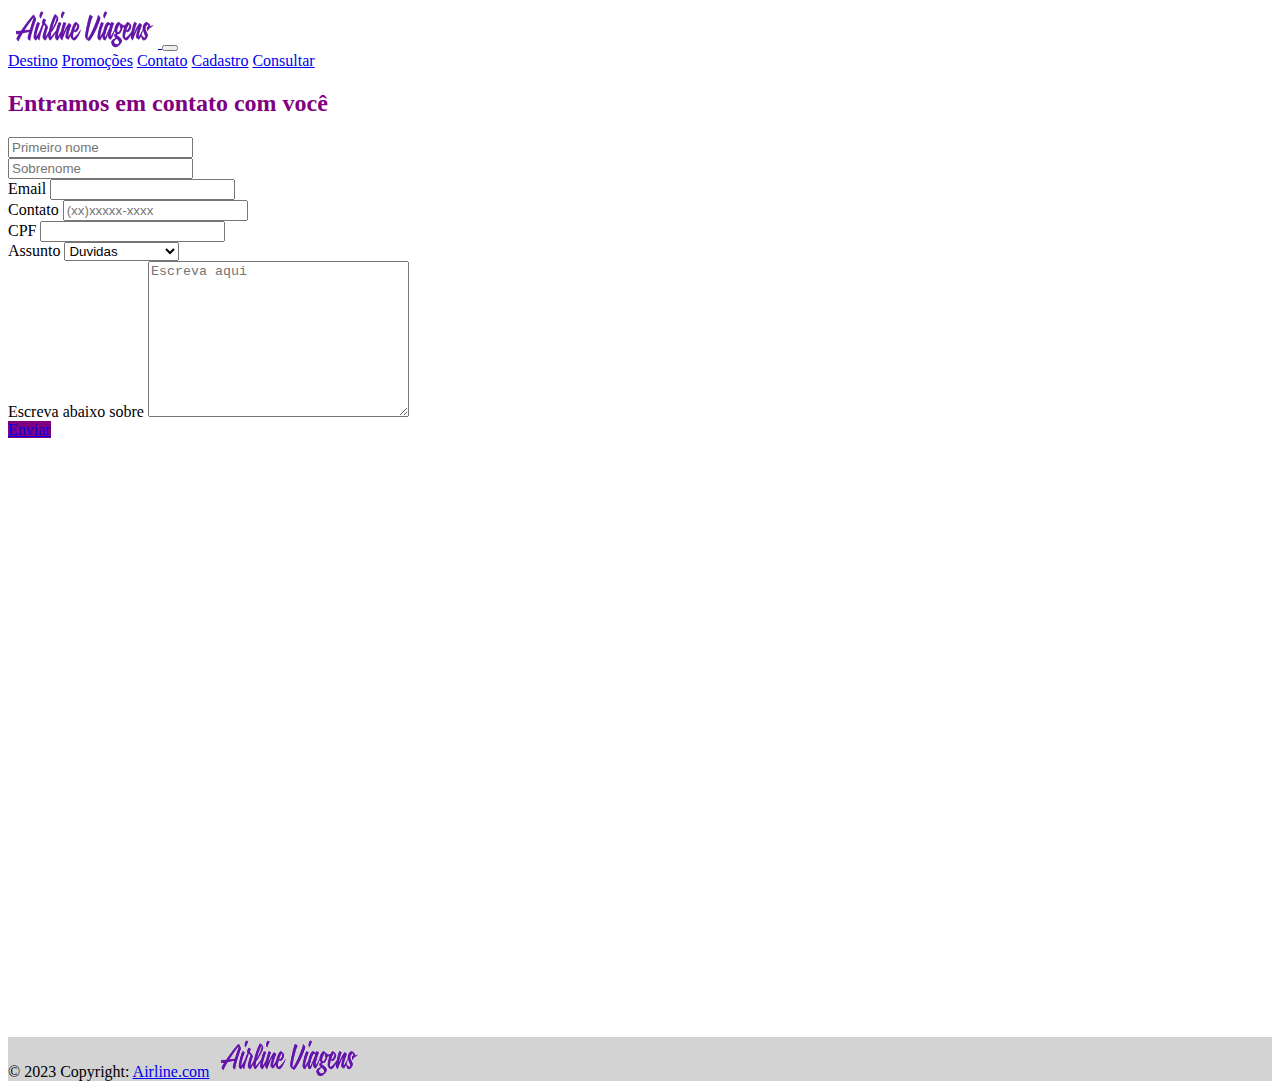
<file: AirLaine/src/main/webapp/Contato.html>
<!DOCTYPE html>
<html lang="pt-br">
<head>
    <meta charset="UTF-8">
    <meta name="viewport" content="width=device-width, initial-scale=1.0">
    <title>Airline Viagens</title>
    <!-- <link rel="stylesheet" href="node_modules/bootstrap/dist/css/bootstrap.min.css">
    <script src="node_modules/bootstrap/dist/js/bootstrap.bundle.min.js" defer></script> -->
    <link href="https://cdn.jsdelivr.net/npm/bootstrap@5.3.1/dist/css/bootstrap.min.css" rel="stylesheet" integrity="sha384-4bw+/aepP/YC94hEpVNVgiZdgIC5+VKNBQNGCHeKRQN+PtmoHDEXuppvnDJzQIu9" crossorigin="anonymous">
    <link rel="stylesheet" href="src/style.css">
    <link rel="preconnect" href="https://fonts.googleapis.com">
    <link rel="preconnect" href="https://fonts.gstatic.com" crossorigin>
    <link href="https://fonts.googleapis.com/css2?family=Roboto+Slab:wght@100;200;300;400;700&display=swap" rel="stylesheet">
    <link rel="shortcut icon" href="src/imagem/localizacao.png" type="image/x-icon">
</head>
<body>

    <header>
      <nav class="navbar bg-body-tertiary">
          <div class="container">
            <a class="navbar-brand" href="index.html" alt="home">
              <img src="src/imagem/Logo.png" alt="Airline Viagens home" width="150" height="40">
            </a>
            <!-- <a class="navbar-brand" href="#">Navbar</a> -->
      <button class="navbar-toggler" type="button" data-bs-toggle="collapse" data-bs-target="#navbarNavAltMarkup" aria-controls="navbarNavAltMarkup" aria-expanded="false" aria-label="Toggle navigation">
        <span class="navbar-toggler-icon"></span>
      </button>
      <div class="collapse navbar-collapse" id="navbarNavAltMarkup">
        <div class="navbar-nav">
          <a class="nav-link" aria-current="page" href="Destino.html">Destino</a>
          <a class="nav-link" href="Promocoes.html">Promoções</a>
          <a class="nav-link active" href="Contato.html">Contato</a>
          <a class="nav-link" href="Cliente.jsp">Cadastro</a>
          <a class="nav-link" href="Clintelist.jsp">Consultar</a>
        </div>
      </div>
        </nav>
    </header>

    <main>
      <section>
        <div class="container p-3" style="color: purple;">
          <h2>Entramos em contato com você</h2>
        </div>
      </section>

      <section>
        <form class="container p-5 contato">
          <div class="row g-2">
            <div class="col">
              <input type="text" class="form-control" placeholder="Primeiro nome" aria-label="Primeiro nome">
            </div>
            <div class="col">
              <input type="text" class="form-control" placeholder="Sobrenome" aria-label="Last name">
            </div>
            <div class="col-12">
              <label for="Email" class="form-label">Email</label>
              <input type="email" class="form-control" id="inputEmail">
            </div>
            <div class="col-12">
              <label for="contato" class="form-label">Contato</label>
              <input class="form-control" type="tel" name="cotato" id="celular" placeholder="(xx)xxxxx-xxxx">
            </div>
            <div class="col-12">
              <label for="cpf" class="form-label">CPF</label>
              <input type="text" class="form-control" id="cpf">
            </div>
            <div class="col-12">
              <label for="assunto" class="form-label">Assunto</label>
              <select id="assuntos" class="form-select">
                <option selected>Duvidas</option>
                <option>Pagamentos</option>
                <option>Informações</option>
                <option>Reclamações</option>
                <option>Cancelamentos</option>
                <option>Viagens</option>
                <option>Hoteis</option>
              </select>
            </div>
            <div class="col-12">
              <label class="form-label" for="texto">Escreva abaixo sobre</label>
              <textarea class="form-control" name="texto" id="texto-cliente" cols="30" rows="10" placeholder="Escreva aqui"></textarea>
            </div>
            <div class="col-12">
              <a href="#" class="btn btn-primary " style="background-color:purple; border: black">Enviar</a>
            </div>
          </div>
        </form>  
      </section>
      
    </main>

    <footer class="text-center text-white pt-3" style="background-color: white">
      <div class="text-center text-dark p-3" style="background-color: lightgray;">
        © 2023 Copyright:
        <a class="text-dark" href="index.html">Airline.com</a>
        <img src="src/imagem/Logo.png" class="img-fluid" alt="Logo" width="150" height="40">
      </div>
    </footer>

    <script src="https://cdn.jsdelivr.net/npm/bootstrap@5.3.1/dist/js/bootstrap.bundle.min.js" integrity="sha384-HwwvtgBNo3bZJJLYd8oVXjrBZt8cqVSpeBNS5n7C8IVInixGAoxmnlMuBnhbgrkm" crossorigin="anonymous"></script>
</body> 
</html>
</file>
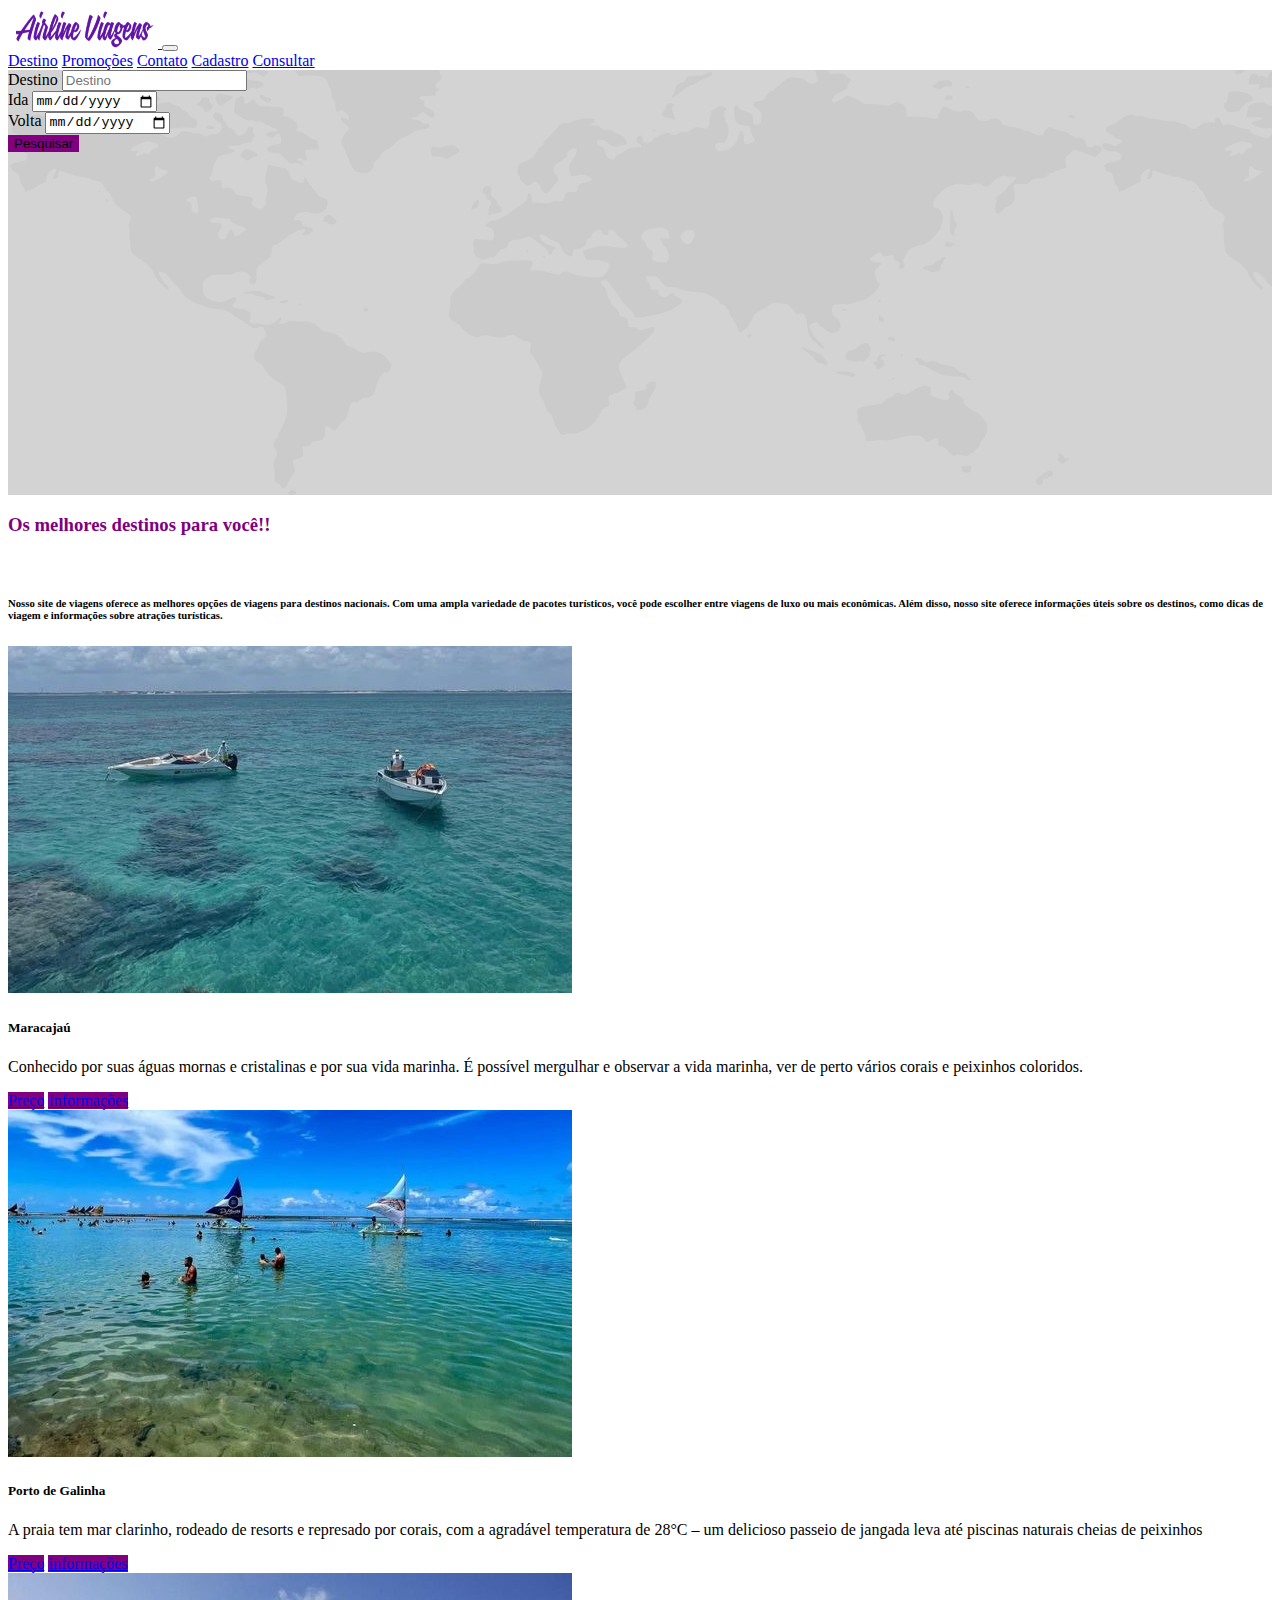
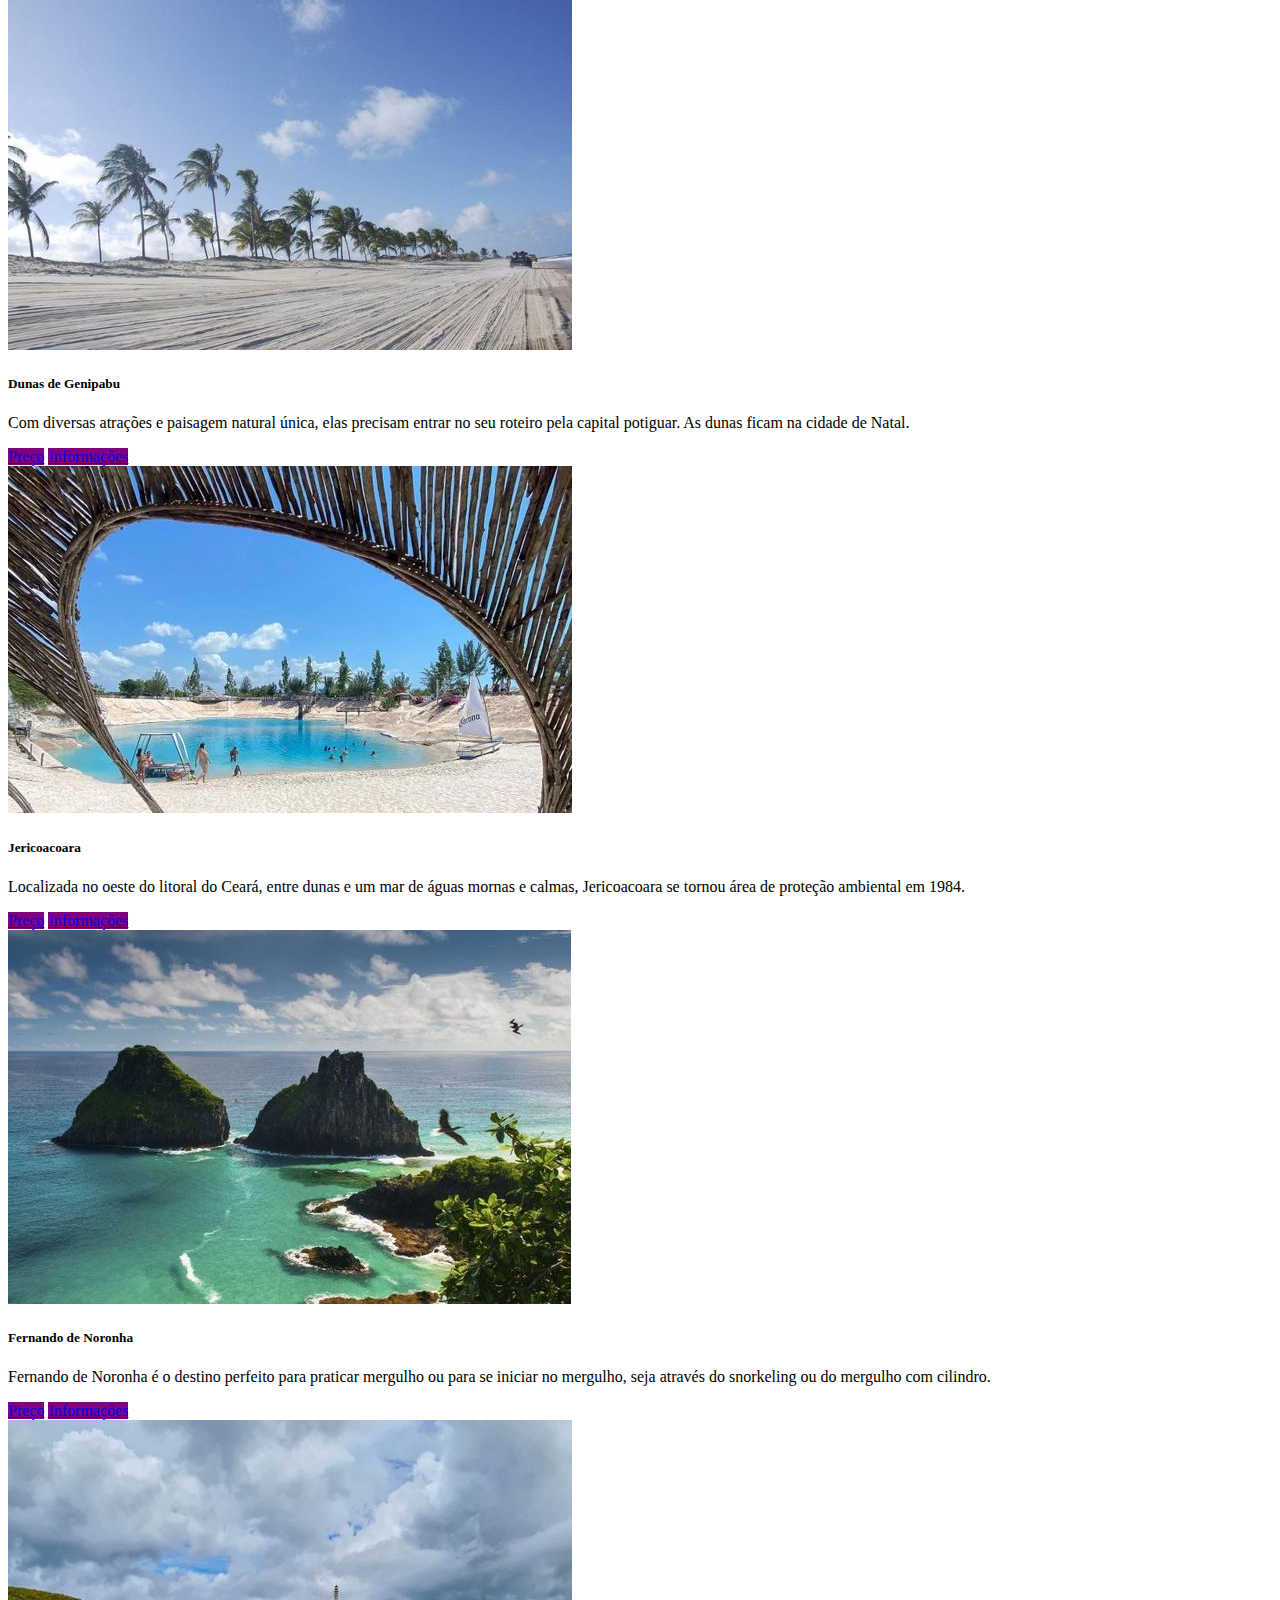
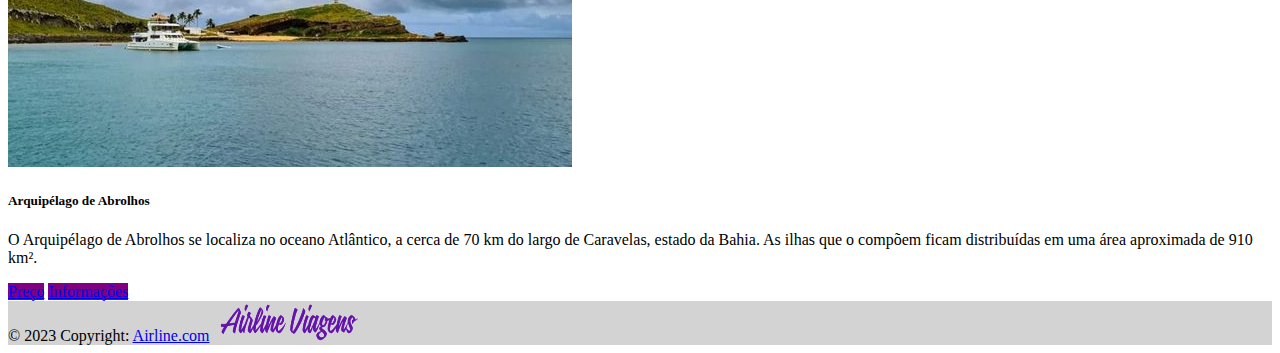
<file: AirLaine/src/main/webapp/Destino.html>
<!DOCTYPE html>
<html lang="pt-br">
<head>
    <meta charset="UTF-8">
    <meta name="viewport" content="width=device-width, initial-scale=1.0">
    <title>Airline Viagens</title>
    <!-- <link rel="stylesheet" href="node_modules/bootstrap/dist/css/bootstrap.min.css">
    <script src="node_modules/bootstrap/dist/js/bootstrap.bundle.min.js" defer></script> -->
    <link href="https://cdn.jsdelivr.net/npm/bootstrap@5.3.1/dist/css/bootstrap.min.css" rel="stylesheet" integrity="sha384-4bw+/aepP/YC94hEpVNVgiZdgIC5+VKNBQNGCHeKRQN+PtmoHDEXuppvnDJzQIu9" crossorigin="anonymous">
    <link rel="stylesheet" href="src/style.css">
    <link rel="preconnect" href="https://fonts.googleapis.com">
    <link rel="preconnect" href="https://fonts.gstatic.com" crossorigin>
    <link href="https://fonts.googleapis.com/css2?family=Roboto+Slab:wght@100;200;300;400;700&display=swap" rel="stylesheet">
    <link rel="shortcut icon" href="src/imagem/localizacao.png" type="image/x-icon">
</head>
<body>

    <header>
      <nav class="navbar bg-body-tertiary">
          <div class="container">
            <a class="navbar-brand" href="index.html" alt="home">
              <img src="src/imagem/Logo.png" alt="Airline Viagens home" width="150" height="40">
            </a>
            <!-- <a class="navbar-brand" href="#">Navbar</a> -->
      <button class="navbar-toggler" type="button" data-bs-toggle="collapse" data-bs-target="#navbarNavAltMarkup" aria-controls="navbarNavAltMarkup" aria-expanded="false" aria-label="Toggle navigation">
        <span class="navbar-toggler-icon"></span>
      </button>
      <div class="collapse navbar-collapse" id="navbarNavAltMarkup">
        <div class="navbar-nav">
          <a class="nav-link active" aria-current="page" href="Destino.html">Destino</a>
          <a class="nav-link" href="Promocoes.html">Promoções</a>
          <a class="nav-link" href="Contato.html">Contato</a>
          <a class="nav-link" href="Cliente.jsp">Cadastro</a>
          <a class="nav-link" href="Clintelist.jsp">Consultar</a>
          </div>
          </div>
        </nav>
    </header>

    <main>
      <section>
        <div class="container-fluid cor">
          <div class="container-fluid d-flex align-items-center justify-content-center img-fundo">
              <div class="row g-3">
                  <div class="col-sm-3 destino">
                    <label class="form-label" for="nada">Destino</label>
                    <input type="text" class="form-control" placeholder="Destino" aria-label="City">
                  </div>
                  <div class="col-sm-3">
                    <label class="form-label" for="Ida">Ida</label>
                    <input class="form-control" type="date" name="" id="">
                    
                  </div>
                  <div class="col-sm-3">
                    <label class="form-label" for="Volta">Volta</label>
                    <input class="form-control" type="date" name="" id="">
                  </div>
                  <div class="col-sm-  div-btn-form">
                  <button type="button" class="btn btn-primary botao-formulario"
                  
          style="background-color:purple; border: black">
            Pesquisar
                  </button>
                  </div>
              </div>
          </div>
        </div>
      </section>

      <section>
        <div class="container-fluid p-5">
          <h3 class="titulo">Os melhores destinos para você!!</h3>
          <br>
          <h6>Nosso site de viagens oferece as melhores opções de viagens para destinos nacionais. Com uma ampla variedade de pacotes turísticos, você pode escolher entre viagens de luxo ou mais econômicas. Além disso, nosso site oferece informações úteis sobre os destinos, como dicas de viagem e informações sobre atrações turísticas.</h6>
        </div>
      </section>

      <section>
        <div class="album py-5 bg-body-tertiary">
          <div class="container">
      
            <div class="row row-cols-1 row-cols-sm-2 row-cols-md-3 g-3">
              <div class="col">
                <div class="card shadow-sm h-100">
                  <img src="src/imagem/Maracajaú.jpg" class="card-img-top" alt="imagem Maracajaú">
                  <div class="card-body">
                    <h5 class="card-title">Maracajaú</h5>
                    <p class="card-text"> Conhecido por suas águas mornas e cristalinas e por sua vida marinha. É possível mergulhar e observar a vida marinha, ver de perto vários corais e peixinhos coloridos.
                    </p>
                    <div class="d-flex justify-content-between align-items-center">
                      <div>
                        <a href="#" class="btn btn-primary" style="background-color:purple; border: black">Preço</a>
                        <a href="#" class="btn btn-primary" style="background-color:purple; border: black">Informações</a>
                      </div>
                    </div>
                  </div>
                </div>
              </div>
              <div class="col">
                <div class="card shadow-sm h100">
                  <img src="src/imagem/porto-de-galinha.jpg" class="card-img-top" alt="imagem porto-de-galinha">
                  <div class="card-body">
                    <h5 class="card-title">Porto de Galinha</h5>
                    <p class="card-text"> A praia tem mar clarinho, rodeado de resorts e represado por corais, com a agradável temperatura de 28°C – um delicioso passeio de jangada leva até piscinas naturais cheias de peixinhos</p>
                    <div class="d-flex justify-content-between align-items-center">
                      <div>
                        <a href="#" class="btn btn-primary" style="background-color:purple; border: black">Preço</a>
                        <a href="#" class="btn btn-primary" style="background-color:purple; border: black">informações</a>
                      </div>
                    </div>
                  </div>
                </div>
              </div>
              <div class="col">
                <div class="card shadow-sm h-100">
                  <img src="src/imagem/Dunas de Genipabu.jpg" class="card-img-top" alt="imagem Dunas de Genipabu">
                  <div class="card-body">
                    <h5 class="card-title">Dunas de Genipabu</h5>
                    <p class="card-text">Com diversas atrações e paisagem natural única, elas precisam entrar no seu roteiro pela capital potiguar. As dunas ficam na cidade de Natal.</p>
                    <div class="d-flex justify-content-between align-items-center">
                      <div>
                        <a href="#" class="btn btn-primary" style="background-color:purple; border: black">Preço</a>
                        <a href="#" class="btn btn-primary" style="background-color:purple; border: black">Informações</a>
                      </div>
                    </div>
                  </div>
                </div>
              </div>
      
              <div class="col">
                <div class="card shadow-sm h-100">
                  <img src="src/imagem/Jericoacoara.jpg" class="card-img-top" alt="imagem Jericoacoara">
                  <div class="card-body">
                    <h5 class="card-title">Jericoacoara</h5>
                    <p class="card-text"> Localizada no oeste do litoral do Ceará, entre dunas e um mar de águas mornas e calmas, Jericoacoara se tornou área de proteção ambiental em 1984.</p>
                    <div class="d-flex justify-content-between align-items-center">
                      <div>
                        <a href="#" class="btn btn-primary" style="background-color:purple; border: black">Preço</a>
                        <a href="#" class="btn btn-primary" style="background-color:purple; border: black">Informações</a>
                      </div>
                    </div>
                  </div>
                </div>
              </div>
              <div class="col">
                <div class="card shadow-sm h-100">
                  <img src="src/imagem/Fernando de Noronha.jpg" class="card-img-top" alt="imagem Fernando de Noronha">
                  <div class="card-body">
                    <h5 class="card-title">Fernando de Noronha</h5>
                    <p class="card-text">Fernando de Noronha é o destino perfeito para praticar mergulho ou para se iniciar no mergulho, seja através do snorkeling ou do mergulho com cilindro.</p>
                    <div class="d-flex justify-content-between align-items-center">
                      <div>
                        <a href="#" class="btn btn-primary" style="background-color:purple; border: black">Preço</a>
                        <a href="#" class="btn btn-primary" style="background-color:purple; border: black">Informações</a>
                      </div>
                    </div>
                  </div>
                </div>
              </div>
              <div class="col">
                <div class="card shadow-sm h-100">
                  <img src="src/imagem/Arquipélago de Abrolhos.jpg" class="card-img-top" alt="imagem Arquipélago de Abrolhos">
                  <div class="card-body">
                    <h5 class="card-title">Arquipélago de Abrolhos</h5>
                    <p class="card-text">O Arquipélago de Abrolhos se localiza no oceano Atlântico, a cerca de 70 km do largo de Caravelas, estado da Bahia. As ilhas que o compõem ficam distribuídas em uma área aproximada de 910 km².</p>
                    <div class="d-flex justify-content-between align-items-center">
                      <div>
                        <a href="#" class="btn btn-primary" style="background-color:purple; border: black">Preço</a>
                        <a href="#" class="btn btn-primary" style="background-color:purple; border: black">Informações</a>
                      </div>
                    </div>
                  </div>
                </div>
              </div>
            </div>
          </div>
        </div>
      </section>
    </main>   
    
    <footer class="text-center text-white pt-3" style="background-color: white">
      <div class="text-center text-dark p-3" style="background-color: lightgray;">
        © 2023 Copyright:
        <a class="text-dark" href="index.html">Airline.com</a>
        <img src="src/imagem/Logo.png" class="img-fluid" alt="Logo" width="150" height="40">
      </div>
    </footer>

    <script src="https://cdn.jsdelivr.net/npm/bootstrap@5.3.1/dist/js/bootstrap.bundle.min.js" integrity="sha384-HwwvtgBNo3bZJJLYd8oVXjrBZt8cqVSpeBNS5n7C8IVInixGAoxmnlMuBnhbgrkm" crossorigin="anonymous"></script>
</body>
</html>
</file>
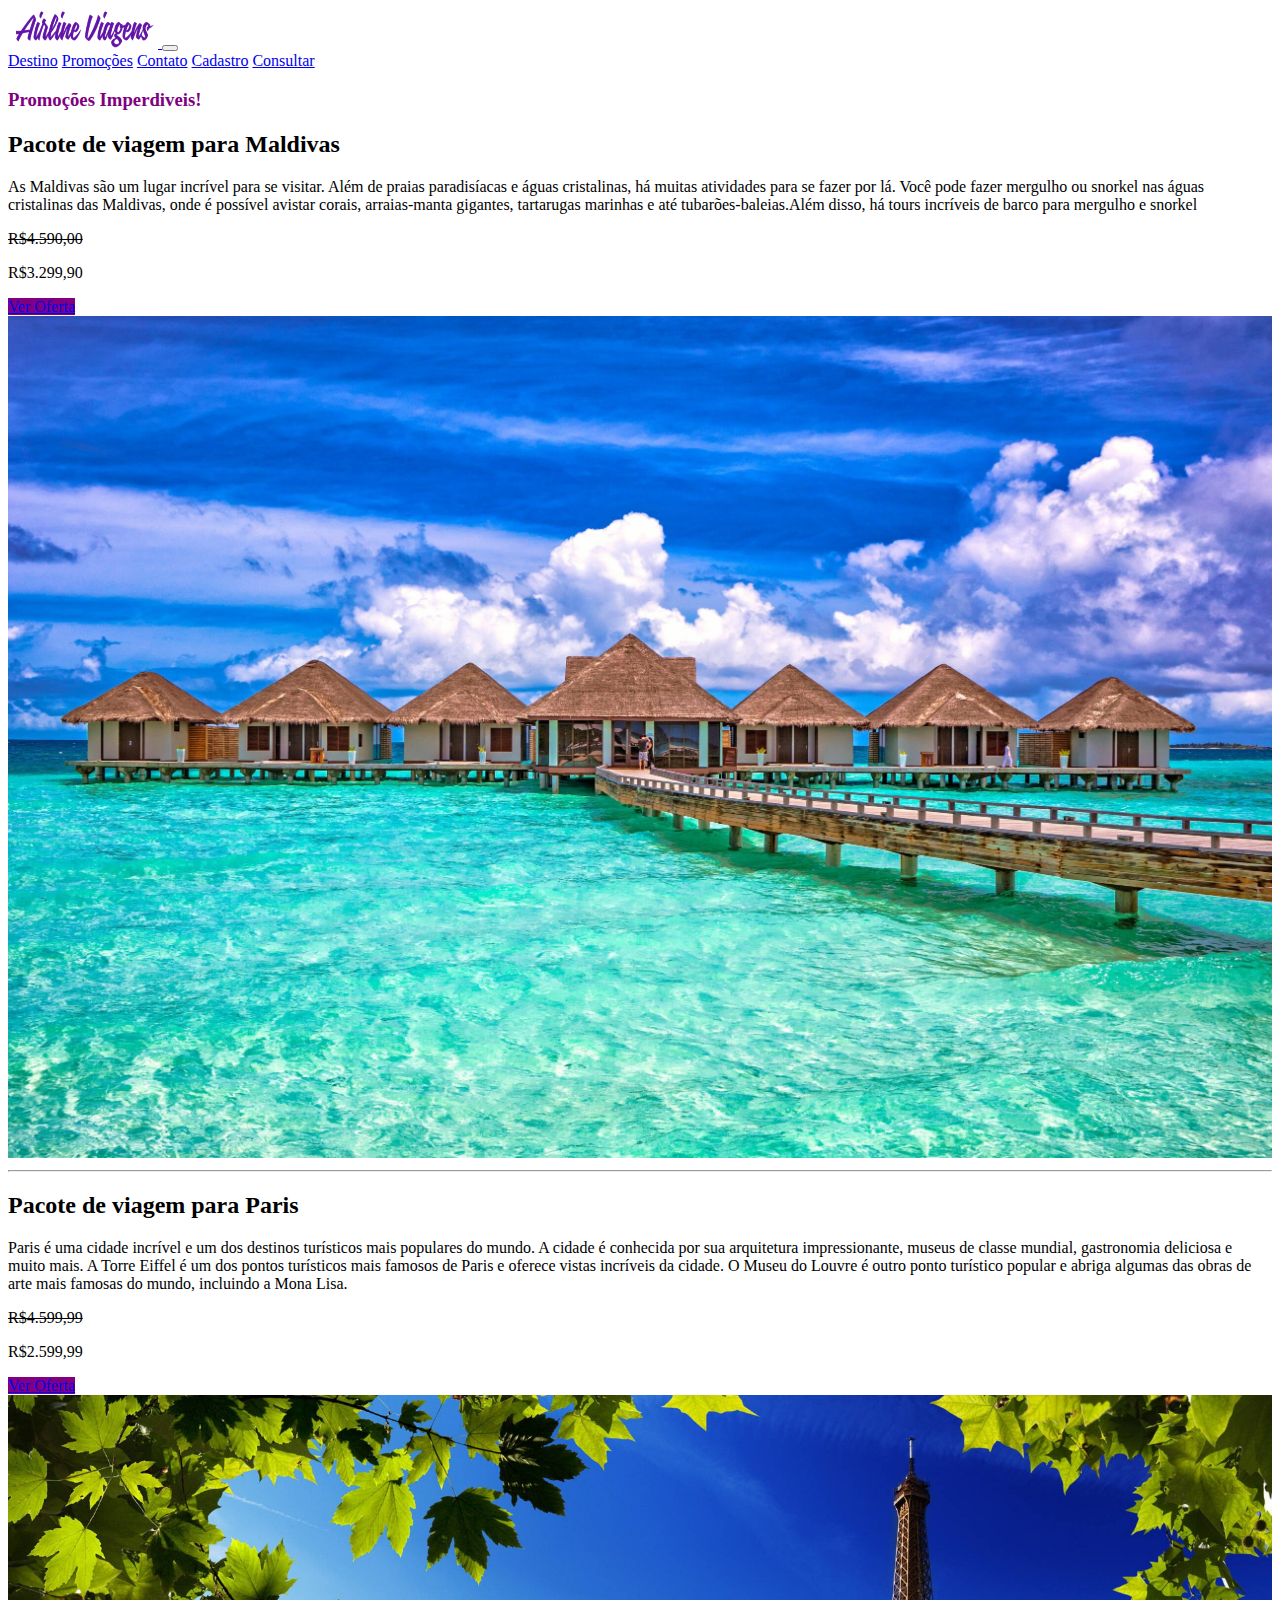
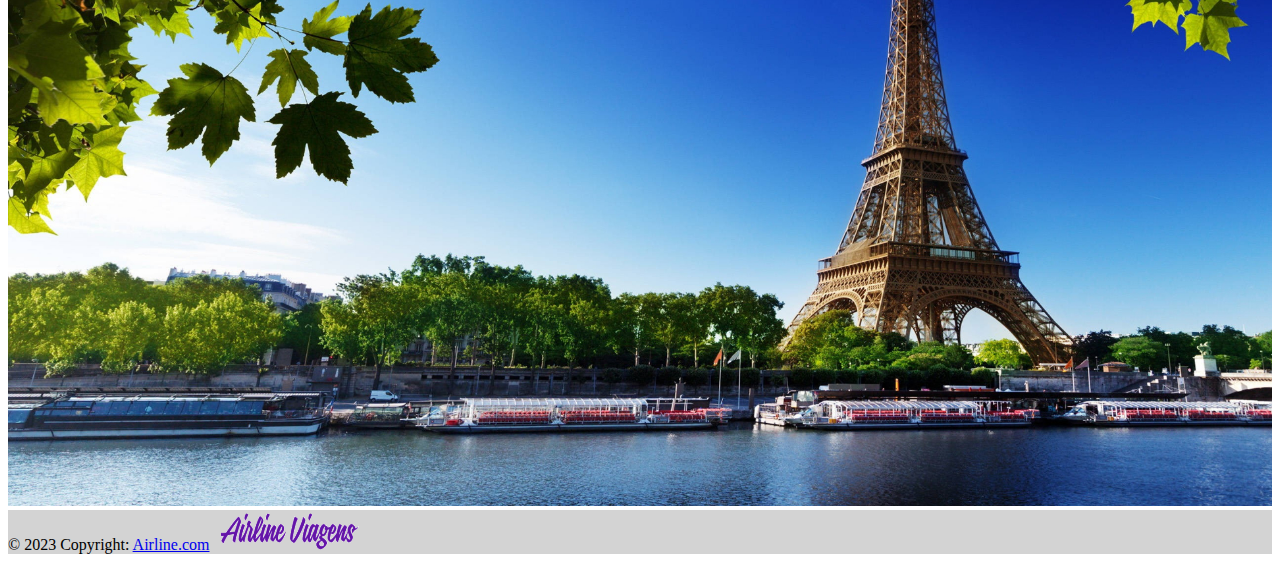
<file: AirLaine/src/main/webapp/Promocoes.html>
<!DOCTYPE html>
<html lang="pt-br">
<head>
    <meta charset="UTF-8">
    <meta name="viewport" content="width=device-width, initial-scale=1.0">
    <title>Airlaine Viagens</title>
    <!-- <link rel="stylesheet" href="node_modules/bootstrap/dist/css/bootstrap.min.css">
    <script src="node_modules/bootstrap/dist/js/bootstrap.bundle.min.js" defer></script> -->
    <link href="https://cdn.jsdelivr.net/npm/bootstrap@5.3.1/dist/css/bootstrap.min.css" rel="stylesheet" integrity="sha384-4bw+/aepP/YC94hEpVNVgiZdgIC5+VKNBQNGCHeKRQN+PtmoHDEXuppvnDJzQIu9" crossorigin="anonymous">
    <link rel="stylesheet" href="src/style.css">
    <link rel="preconnect" href="https://fonts.googleapis.com">
    <link rel="preconnect" href="https://fonts.gstatic.com" crossorigin>
    <link href="https://fonts.googleapis.com/css2?family=Roboto+Slab:wght@100;200;300;400;700&display=swap" rel="stylesheet">
    <link rel="shortcut icon" href="src/imagem/localizacao.png" type="image/x-icon">
</head>
<body>

    <header>
      <nav class="navbar bg-body-tertiary">
          <div class="container">
            <a class="navbar-brand" href="index.html" alt="home">
              <img src="src/imagem/Logo.png" alt="Airline Viagens home" width="150" height="40">
            </a>
            <!-- <a class="navbar-brand" href="#">Navbar</a> -->
      <button class="navbar-toggler" type="button" data-bs-toggle="collapse" data-bs-target="#navbarNavAltMarkup" aria-controls="navbarNavAltMarkup" aria-expanded="false" aria-label="Toggle navigation">
        <span class="navbar-toggler-icon"></span>
      </button>
      <div class="collapse navbar-collapse" id="navbarNavAltMarkup">
        <div class="navbar-nav">
          <a class="nav-link " aria-current="page" href="Destino.html">Destino</a>
          <a class="nav-link active" href="Promocoes.html">Promoções</a>
          <a class="nav-link" href="Contato.html">Contato</a>
          <a class="nav-link" href="Cliente.jsp">Cadastro</a>
          <a class="nav-link" href="Clintelist.jsp">Consultar</a>
          </div>
          </div>
        </nav>
    </header>

    <main>
      <section>
        <div class="container titulo p-5">
          <h3>Promoções Imperdiveis!</h3>
        </div>
      </section>

      <section>
        <div class="container p-3">
          <div class="row featurette py-5">
            <div class="col-md-7">
              <h2 class="featurette-heading fw-normal lh-1">Pacote de viagem para Maldivas</span></h2>
              <p class="lead">As Maldivas são um lugar incrível para se visitar. Além de praias paradisíacas e águas cristalinas, há muitas atividades para se fazer por lá. Você pode fazer mergulho ou snorkel nas águas cristalinas das Maldivas, onde é possível avistar corais, arraias-manta gigantes, tartarugas marinhas e até tubarões-baleias.Além disso, há tours incríveis de barco para mergulho e snorkel</p>

              <p class="fw-bold mt-5"><s>R$4.590,00</s></p>
              <p class="fw-bold">R$3.299,90</p>
              <a href="#" class="btn btn-primary m-5" style="background-color:purple; border: black">Ver Oferta</a>
            </div>
            <div class="col-md-5">
              <img class="img-fluid" src="src/imagem/maldivas.jpg" alt="imagem maldivas" style="height: 100%; width: 100%;">
            </div>
          </div>
        </div>  
      </section>
      <hr class="featurette-divider">

      <section>
        <div class="container p-3">
          <div class="row featurette">
            <div class="col-md-7 order-md-2">
              <h2 class="featurette-heading fw-normal lh-1">Pacote de viagem para Paris</h2>
              <p class="lead">Paris é uma cidade incrível e um dos destinos turísticos mais populares do mundo. A cidade é conhecida por sua arquitetura impressionante, museus de classe mundial, gastronomia deliciosa e muito mais. A Torre Eiffel é um dos pontos turísticos mais famosos de Paris e oferece vistas incríveis da cidade. O Museu do Louvre é outro ponto turístico popular e abriga algumas das obras de arte mais famosas do mundo, incluindo a Mona Lisa.</p>

              <p class="fw-bold mt-5"><s>R$4.599,99</s></p>
              <p class="fw-bold">R$2.599,99</p>
              <a href="#" class="btn btn-primary m-5" style="background-color:purple; border: black">Ver Oferta</a>
            </div>
            <div class="col-md-5 order-md-1">
              <img class="img-fluid" src="src/imagem/paris1.jpg" alt="imagem paris" style="height: 100%; width:100%;">
            </div>
          </div>
        </div>  
      </section>

    </main>

    <footer class="text-center text-white pt-3" style="background-color: white">
      <div class="text-center text-dark p-3" style="background-color: lightgray;">
        © 2023 Copyright:
        <a class="text-dark" href="index.html">Airline.com</a>
        <img src="src/imagem/Logo.png" class="img-fluid" alt="Logo" width="150" height="40">
      </div>
    </footer>

    <script src="https://cdn.jsdelivr.net/npm/bootstrap@5.3.1/dist/js/bootstrap.bundle.min.js" integrity="sha384-HwwvtgBNo3bZJJLYd8oVXjrBZt8cqVSpeBNS5n7C8IVInixGAoxmnlMuBnhbgrkm" crossorigin="anonymous"></script>
</body>
</html>
</file>
<file: AirLaine/src/main/webapp/src/style.css>
.cor{
    background-color: lightgray;

}

.img-fundo{
    background-image: url(imagem/world\ map\ \(1\).png);
    height: 425px;
}

#titulo{
    color: purple;
}

.carousel-item{
    height: 300px;
    object-fit: cover;
}

.carrosel-hotel{
    height: 300px;
    object-fit: cover;
}

.titulo{
    color: purple;
}

.titulo-carrossel{
    color: purple;
}

.texto-carrossel{
    color: black;
}

.contato{
    display: flex;
    flex-direction: column;
    min-height: 100vh;
}

/* .div-btn-form{
    position: relative;
}
.botao-formulario{
    position: absolute;
    bottom: 0;
} */
</file>
